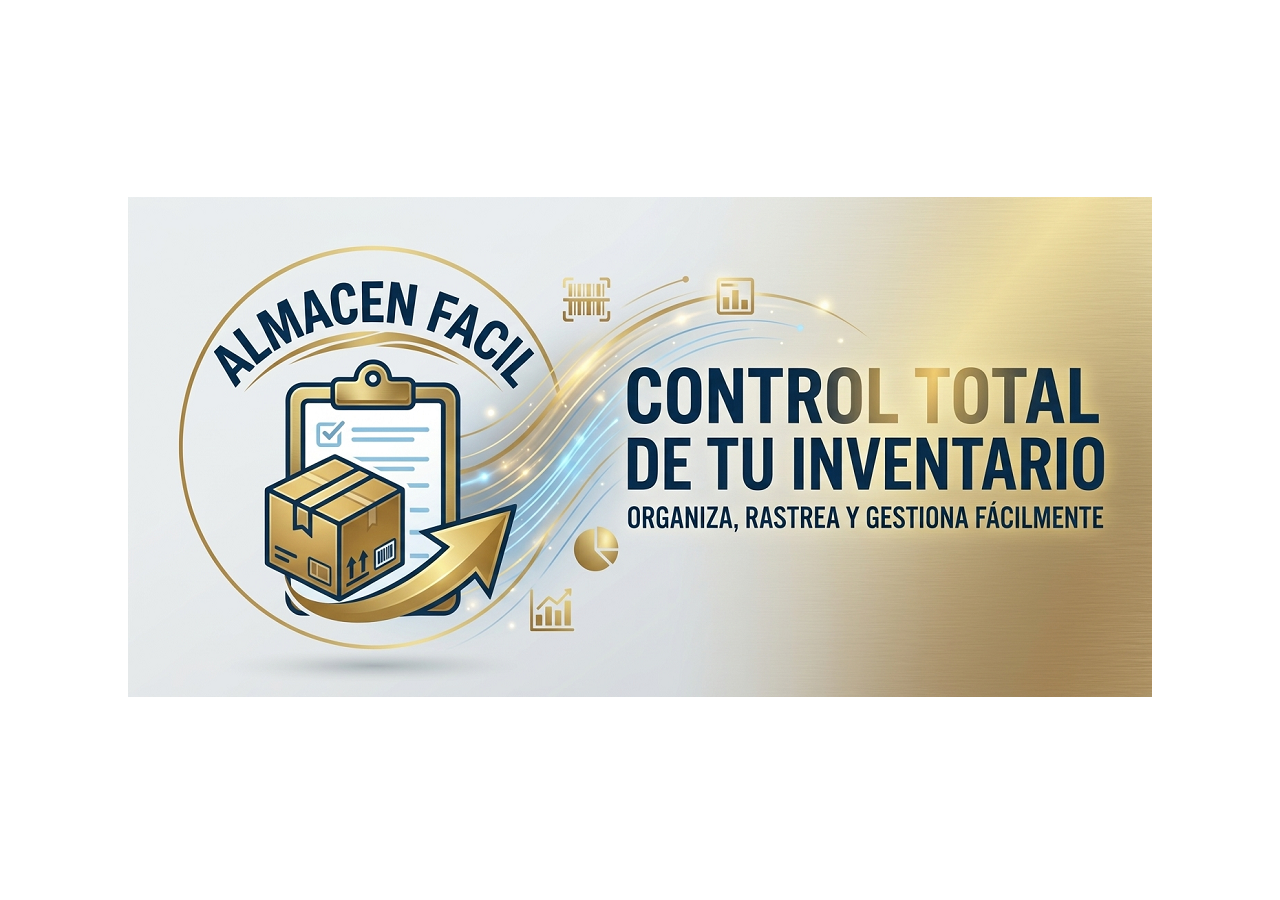
<file: index.html>
<!doctype html>
<html lang="es">
<head>
<meta charset="utf-8">
<meta name="viewport" content="width=device-width, initial-scale=1">
<meta name="theme-color" content="#0D518C">
<meta name="description" content="Organiza y gestiona fácilmente tus listas de inventario.">
<meta name="apple-mobile-web-app-capable" content="yes">
<meta name="apple-mobile-web-app-status-bar-style" content="default">

<link rel="manifest" href="manifest.json">
<link rel="icon" href="logo.png" type="image/png">
<link rel="apple-touch-icon" href="logo.png">
<link rel="stylesheet" href="style.css">
<link rel="stylesheet" href="gemini.css">
<title>Almacén Fácil</title>

</head>
<body>

<div id="welcomeScreen" class="welcome-screen">

  <div class="welcome-content" >

    <img src="splash.png" id="enterBtn"  alt="Gallery Entrance">

  </div>
</div>

<header>
  <button id="back" class="hbtn" data-a="back" hidden aria-label="Volver" data-i18n-aria-label="back">◀</button>
  <h1 id="title" data-i18n="appTitle">Almacén Fácil 📦</h1>
  <span id="headerSpacer" class="header-spacer" hidden aria-hidden="true"></span>
</header>

<main id="app"></main>

<div id="modal" hidden></div>

<div id="listen" hidden>
  <div class="mic-stage">
    <span class="mic-ring" aria-hidden="true"></span>
    <span class="mic-ring" aria-hidden="true"></span>
    <div class="bigmic">🎤</div>
  </div>
  <p data-i18n-html="listening">Escuchando…<br>Hable ahora</p>
  <button class="big gray" style="max-width:360px" id="listen-cancel" data-i18n="cancel">Cancelar</button>
</div>

<div id="toast" hidden></div>

<footer>v. 1.4 - Guillermo R Monroy 2026</footer>

<script src="i18n.js"></script>
<script src="script.js"></script>
<script  src="stock.js"></script>
<script>
  if ('serviceWorker' in navigator) {
    window.addEventListener('load', () => {
      navigator.serviceWorker.register('./sw.js')
        .catch(error => console.error('Service worker registration failed:', error));
    });
  }
</script>
</body>
</html>
</file>
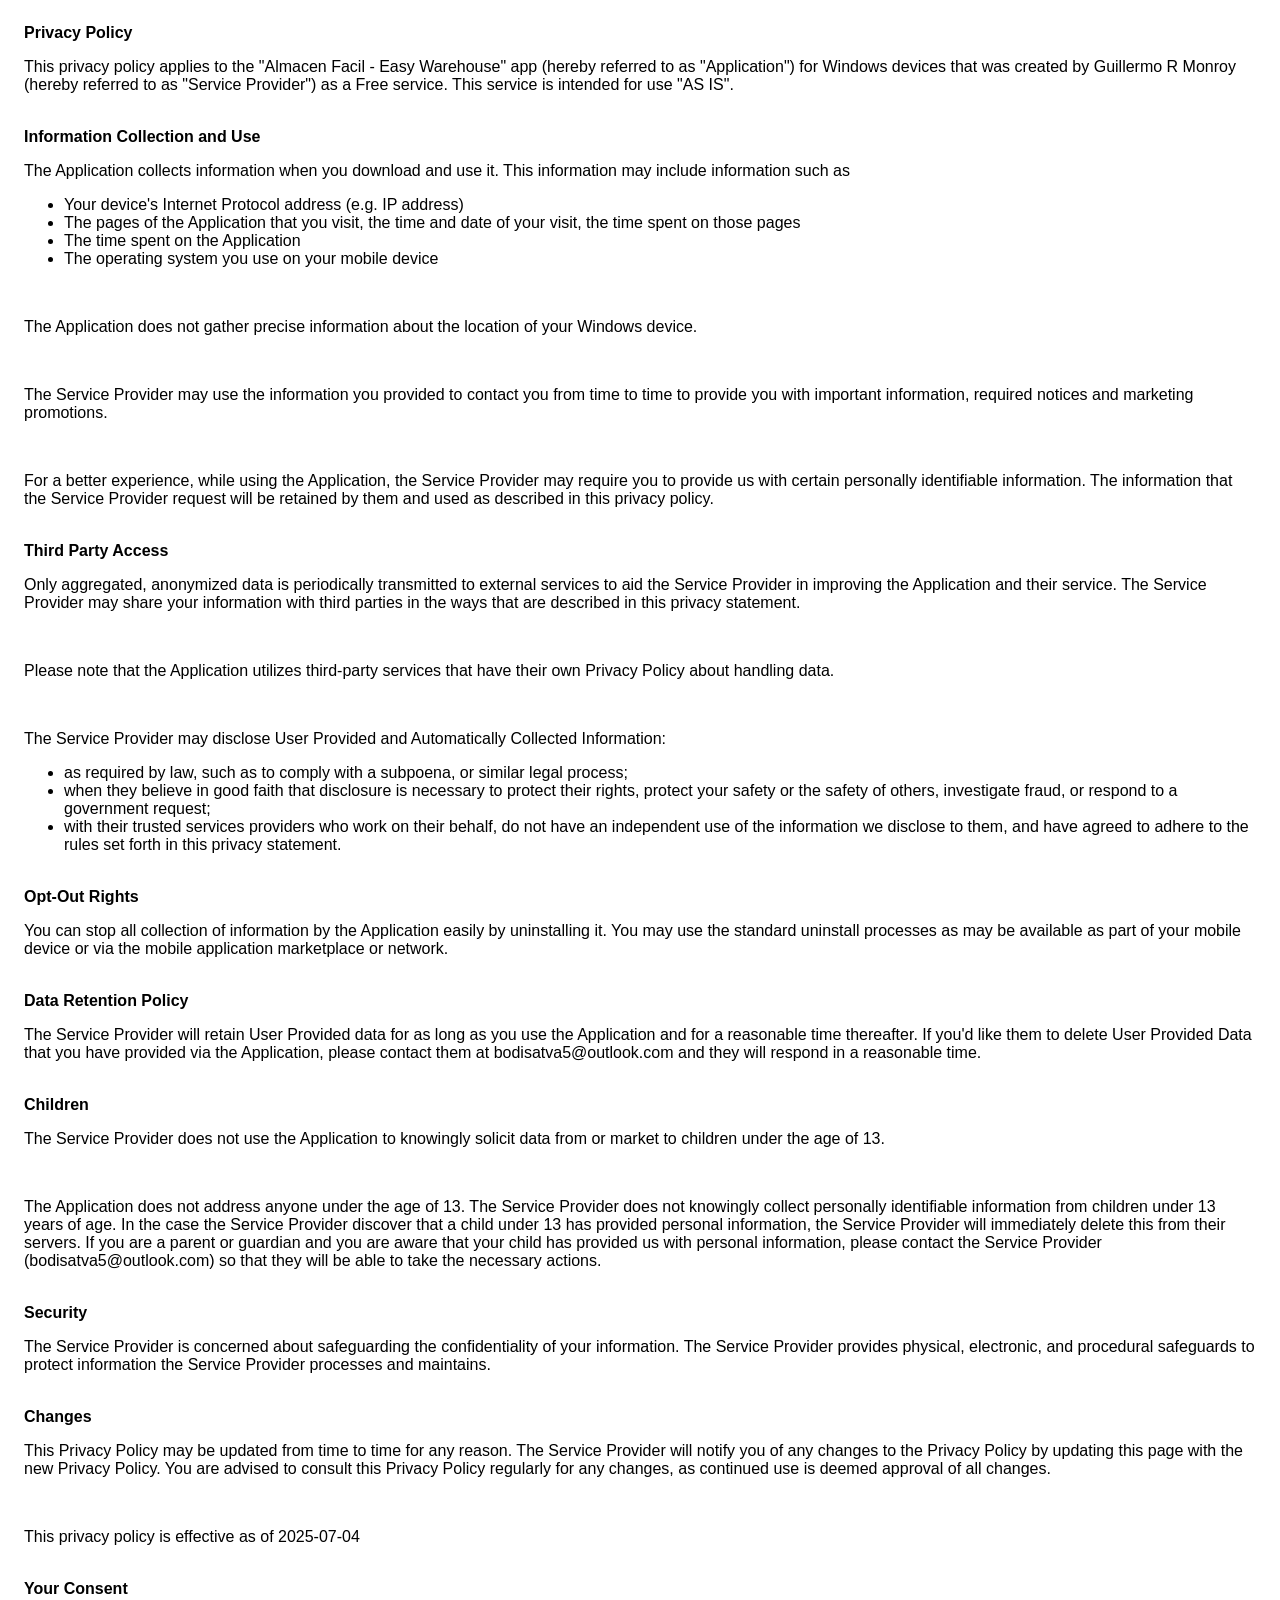
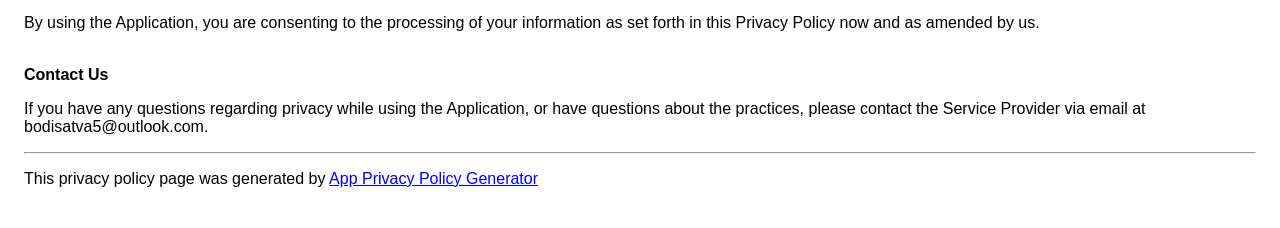
<file: privacy.html>
<!DOCTYPE html>
    <html>
    <head>
      <meta charset='utf-8'>
      <meta name='viewport' content='width=device-width'>
      <title>Privacy Policy</title>
      <style> body { font-family: 'Helvetica Neue', Helvetica, Arial, sans-serif; padding:1em; } </style>
    </head>
    <body>
    <strong>Privacy Policy</strong><p>This privacy policy applies to the "Almacen Facil - Easy Warehouse" app (hereby referred to as "Application") for Windows devices that was created by Guillermo R Monroy (hereby referred to as "Service Provider") as a Free service. This service is intended for use "AS IS".</p><br><strong>Information Collection and Use</strong><p>The Application collects information when you download and use it. This information may include information such as </p><ul><li>Your device's Internet Protocol address (e.g. IP address)</li><li>The pages of the Application that you visit, the time and date of your visit, the time spent on those pages</li><li>The time spent on the Application</li><li>The operating system you use on your mobile device</li></ul><p></p><br><p>The Application does not gather precise information about the location of your Windows device.</p><div style="display: none;"><p>The Application collects your device's location, which helps the Service Provider determine your approximate geographical location and make use of in below ways:</p><ul><li>Geolocation Services: The Service Provider utilizes location data to provide features such as personalized content, relevant recommendations, and location-based services.</li><li>Analytics and Improvements: Aggregated and anonymized location data helps the Service Provider to analyze user behavior, identify trends, and improve the overall performance and functionality of the Application.</li><li>Third-Party Services: Periodically, the Service Provider may transmit anonymized location data to external services. These services assist them in enhancing the Application and optimizing their offerings.</li></ul></div><br><p>The Service Provider may use the information you provided to contact you from time to time to provide you with important information, required notices and marketing promotions.</p><br><p>For a better experience, while using the Application, the Service Provider may require you to provide us with certain personally identifiable information. The information that the Service Provider request will be retained by them and used as described in this privacy policy.</p><br><strong>Third Party Access</strong><p>Only aggregated, anonymized data is periodically transmitted to external services to aid the Service Provider in improving the Application and their service. The Service Provider may share your information with third parties in the ways that are described in this privacy statement.</p><div><br><p>Please note that the Application utilizes third-party services that have their own Privacy Policy about handling data. </p></div><br><p>The Service Provider may disclose User Provided and Automatically Collected Information:</p><ul><li>as required by law, such as to comply with a subpoena, or similar legal process;</li><li>when they believe in good faith that disclosure is necessary to protect their rights, protect your safety or the safety of others, investigate fraud, or respond to a government request;</li><li>with their trusted services providers who work on their behalf, do not have an independent use of the information we disclose to them, and have agreed to adhere to the rules set forth in this privacy statement.</li></ul><p></p><br><strong>Opt-Out Rights</strong><p>You can stop all collection of information by the Application easily by uninstalling it. You may use the standard uninstall processes as may be available as part of your mobile device or via the mobile application marketplace or network.</p><br><strong>Data Retention Policy</strong><p>The Service Provider will retain User Provided data for as long as you use the Application and for a reasonable time thereafter. If you'd like them to delete User Provided Data that you have provided via the Application, please contact them at bodisatva5@outlook.com and they will respond in a reasonable time.</p><br><strong>Children</strong><p>The Service Provider does not use the Application to knowingly solicit data from or market to children under the age of 13.</p><div><br><p>The Application does not address anyone under the age of 13.
The Service Provider does not knowingly collect personally
identifiable information from children under 13 years of age. In the case
the Service Provider discover that a child under 13 has provided
personal information, the Service Provider will immediately
delete this from their servers. If you are a parent or guardian
and you are aware that your child has provided us with
personal information, please contact the Service Provider (bodisatva5@outlook.com) so that
they will be able to take the necessary actions.</p></div><!----><br><strong>Security</strong><p>The Service Provider is concerned about safeguarding the confidentiality of your information. The Service Provider provides physical, electronic, and procedural safeguards to protect information the Service Provider processes and maintains.</p><br><strong>Changes</strong><p>This Privacy Policy may be updated from time to time for any reason. The Service Provider will notify you of any changes to the Privacy Policy by updating this page with the new Privacy Policy. You are advised to consult this Privacy Policy regularly for any changes, as continued use is deemed approval of all changes.</p><br><p>This privacy policy is effective as of 2025-07-04</p><br><strong>Your Consent</strong><p>By using the Application, you are consenting to the processing of your information as set forth in this Privacy Policy now and as amended by us.</p><br><strong>Contact Us</strong><p>If you have any questions regarding privacy while using the Application, or have questions about the practices, please contact the Service Provider via email at bodisatva5@outlook.com.</p><hr><p>This privacy policy page was generated by <a href="https://app-privacy-policy-generator.nisrulz.com/" target="_blank" rel="noopener noreferrer">App Privacy Policy Generator</a></p>
    </body>
    </html>
</file>
<file: style.css>
@font-face {
font-family: "Offside Regular";
src: url("Offside-Regular.ttf") format("truetype");
}

:root {
  /* Material Design 3 Palette (extracted from image) */
  --md-primary: #0D518C;          /* Deep Blue */
  --md-primary-container: #E1EFFB;
  --md-on-primary: #FFFFFF;

  --md-secondary: #169EF2;        /* Vibrant Cyan Blue */
  --md-secondary-container: #D9F0FE;
  --md-on-secondary: #FFFFFF;

  --md-tertiary: #FEB85E;         /* Warm Amber */
  --md-tertiary-container: #FFF2DF;
  --md-on-tertiary: #401E12;

  --md-bg: #F2EBDC;               /* Off-white / Warm Light Cream */
  --md-on-bg: #401E12;            /* Deep Dark Brown / Ink */

  --md-surface: #FFFFFF;
  --md-surface-variant: #E8DFCE;
  --md-on-surface: #401E12;
  --md-on-surface-variant: #6E5B52;

  --md-outline: #D6C9B3;
  --md-error: #ba4d1a;
  --md-on-error: #FFFFFF;

  /* Legacy variable mapping for compatibility */
  --bg: var(--md-bg);
  --ink: var(--md-on-bg);
  --green: #43660b;
  --green-d: rgb(138, 199, 102);
  --red: var(--md-error);
  --blue: var(--md-secondary);
  --amber: var(--md-tertiary);
  --gray: var(--md-on-surface-variant);
  --line: var(--md-outline);
  --card: var(--md-surface);

  --radius-s: 8px;
  --radius-m: 16px;
  --radius-l: 24px;
  --radius-xl: 28px;
  --radius-full: 9999px;

  --shadow-1: 0 1px 3px rgba(64, 30, 18, 0.4), 0 1px 2px rgba(64, 30, 18, 0.12);
  --shadow-2: 0 4px 12px rgba(64, 30, 18, 0.5), 0 2px 4px rgba(64, 30, 18, 0.08);
  --shadow-3: 0 8px 24px rgba(13, 81, 140, 0.7);

  /* Color del encabezado: pantalla principal */
  --header-bg: var(--md-primary);
}

/* Pantalla de productos de una lista (script.js agrega la clase "list-view" al body) */
body.list-view {
  --header-bg: var(--green);           /* Verde oscuro */
}

* {
  box-sizing: border-box;
}

html {
  -webkit-text-size-adjust: 100%;
}

body {
  margin: 0;
  font-family: "Offside Regular", sans-serif;
  font-weight: 400;
  font-style: normal;
  font-size: 16px;
  line-height: 1.5;
  background-color: var(--md-bg);
  background-image: url('cubes.png');
  color: var(--md-on-bg);
  -webkit-font-smoothing: antialiased;
}

/* ---------- Top App Bar ---------- */
header {
  position: sticky;
  top: 0;
  z-index: 10;
  background-color: var(--header-bg);
  transition: background-color 0.25s ease;
  color: var(--md-on-primary);
  padding: 1px 0px;
  display: flex;
  align-items: center;
  gap: 2px;
  min-height: 50px;
  box-shadow: var(--shadow-2);
}

header h1 {
  font-size: 28px;
  font-weight: 700;
  margin: 0;
  flex: 1;
  overflow: hidden;
  text-overflow: ellipsis;
  white-space: nowrap;
  text-align: center;
  letter-spacing: -0.2px;
}

.hbtn {
  background: rgba(255, 255, 255, 0.18);
  color: #ffffff;
  font-weight: 700;
  border-radius: 0px !important;
  padding: 0;
  width: 55px;
  height: 60px;
  font-size: 25px;
  box-shadow: var(--shadow-1);
  align-items: center;
  justify-content: center;
  border: none;
  transition: background-color 0.2s ease, transform 0.1s ease;
}

.hbtn:active {
  background: rgba(255, 255, 255, 0.32);
  transform: scale(0.95);
}

/* ---------- Layout Main Container ---------- */
main {
  padding: 20px 16px 32px;
  max-width: 640px;
  margin: 0 auto;
  background-color: rgb(255, 255, 255, 0.3);
}

h2 {
  font-size: 24px;
  font-weight: 700;
  color: var(--md-on-tertiary);
  margin: 20px 0 14px;
  text-align: center;
}

/* ---------- Material Buttons ---------- */
button {
  font: inherit;
  font-weight: 600;
  border: 0;
  border-radius: var(--radius-xl);
  padding: 10px 24px;
  min-height: 48px;
  cursor: pointer;
  color: #ffffff;
  
  align-items: center;
  justify-content: center;
  gap: 8px;
  -webkit-tap-highlight-color: transparent;
  transition: background-color 0.2s ease, box-shadow 0.2s ease, transform 0.1s ease;
  box-shadow: var(--shadow-1);
}

button:active {
  transform: scale(0.98);
  filter: brightness(0.92);
}

.big {
  display: flex;
  width: 100%;
  max-width: 100%;
  margin: 14px 0;
  font-size: 18px;
  font-weight: 700;
  padding: 10px 24px;
  border-radius: var(--radius-m);
}

.green, .primary {
  background-color:var(--green);
  color: var(--md-on-primary);
}

.blue, .secondary {
  background-color: var(--md-secondary);
  color: var(--md-on-secondary);
}

.blue2, .secondary2 {
  background-color: var(--md-primary);
  color: var(--md-on-secondary);
  margin-top: 40px;
}

.amber, .tertiary {
  background-color: var(--md-tertiary);
  color: var(--md-on-tertiary);
}

.red {
  background-color: var(--md-error);
  color: var(--md-on-error);
}

.gray {
  background-color: var(--md-surface-variant);
  color: var(--md-on-surface);
  box-shadow: none;
}

.mic {
  font-size: 18px;
  padding: 10px 20px;
  border-radius: var(--radius-l);
  box-shadow: var(--shadow-2);
}

.link {
  display: flex;
  width: 98%;
  background: white;
  color: var(--md-primary);
  font-weight: 600;
  font-size: 18px;
  text-decoration: none;
  margin-top: 50px;
  min-height: 48px;
  box-shadow: none;
  border-radius: var(--radius-m);
}
.link2 {
  display: flex;
  width: 100%;
  background: white;
  color: var(--md-on-tertiary);
  font-weight: 600;
  font-size: 20px;
  text-decoration: none;
  margin-bottom: 30px;
  min-height: 48px;
  box-shadow: none;
  border-radius: var(--radius-m);
}

.link:hover, .link:active {
  background: rgba(13, 81, 140, 0.08);
}

/* ---------- Text Inputs & Search ---------- */
input {
  font: inherit;
  font-size: 14px;
  width: 100%;
  padding: 12px 18px;
  border: 2px solid var(--md-outline);
  border-radius: var(--radius-xl);
  background-color: var(--md-surface);
  color: var(--md-on-surface);
  min-height: 50px;
  transition: border-color 0.2s ease, box-shadow 0.2s ease;
}

input:focus {
  outline: none;
  border-color: var(--md-primary);
  box-shadow: 0 0 0 3px rgba(13, 81, 140, 0.15);
}

label {
  display: block;
  font-weight: 700;
  font-size: 15px;
  color: var(--md-on-surface);
  margin: 16px 0 8px;
}

.inrow {
  display: flex;
  gap: 10px;
  margin: 12px 0;
  align-items: center;
}

.inrow button {
  flex: none;
  background-color: var(--md-on-surface-variant);
  font-weight: 700;
  border-radius: var(--radius-xl);
  padding: 0 20px;
  min-height: 50px;
}

/* ---------- Cards (List & Product Items) ---------- */
.card {
  display: flex;
  width: 100%;
  justify-content: space-between;
  align-items: center;
  gap: 12px;
  text-align: left;
  background-color: var(--md-surface);
  color: var(--md-on-surface);
  border: 1px solid var(--md-outline);
  border-radius: var(--radius-m);
  padding: 10px 15px;
  margin: 10px 0;
  min-height: 50px;
  box-shadow: var(--shadow-1);
  transition: transform 0.15s ease, box-shadow 0.15s ease;
}

.card:active {
  transform: translateY(1px);
  box-shadow: var(--shadow-1);
}

.cn {
  font-size: 18px;
  font-weight: 700;
  color: var(--md-on-surface);
}

.cs {
  background-color: var(--md-tertiary-container);
  color: var(--md-on-tertiary);
  font-size: 15px;
  
  padding: 3px 12px;
  border-radius: var(--radius-full);
  white-space: nowrap;
}

.empty {
  text-align: center;
  color: var(--md-on-surface-variant);
  padding: 32px 16px;
  font-size: 16px;
  line-height: 1.6;
  background-color: rgba(255, 255, 255, 0.5);
  border-radius: var(--radius-m);
  border: 1px dashed var(--md-outline);
}

.row {
  background-color: var(--md-surface);
  border: 1px solid var(--md-outline);
  border-radius: var(--radius-m);
  padding: 10px 15px;
  margin: 10px 0;
  box-shadow: var(--shadow-1);
}

.rowtop {
  display: flex;
  justify-content: space-between;
  align-items: center;
  gap: 8px;
}

.iname {
  font-size: 19px;
  font-weight: 700;
  color: var(--md-on-surface);
  word-break: break-word;
}

.iname small {
  display: block;
  font-size: 14px;
  font-weight: 500;
  color: var(--md-on-surface-variant);
  margin-top: 2px;
}

.ico {
  background-color: var(--md-surface-variant);
  color: var(--md-on-surface);
  min-height: 35px;
  min-width: 50px;
  padding: 5px 12px;
  border-radius: var(--radius-m);
  font-size: 16px;
  box-shadow: none;
}

/* ---------- Quantity Stepper ---------- */
.qty {
  display: flex;
  align-items: center;
  justify-content: center;
  gap: 16px;
  margin-top: 10px;
}

.qb {
  width: 60px;
  height: 40px;
  min-height: 40px;
  border-radius: var(--radius-full);
  font-size: 24px;
  font-weight: 700;
  padding: 0;
  display: flex;
  align-items: center;
  justify-content: center;
  box-shadow: var(--shadow-1);
}

.minus {
  background-color: var(--md-tertiary);
  color: var(--md-on-tertiary);
}

.plus {
  background-color: var(--green);
  color: var(--md-on-primary);
}

.n {
  min-width: 60px;
  text-align: center;
  font-size: 26px;
  font-weight: 800;
  color: var(--md-on-surface);
}

.n.zero {
  color: var(--md-error);
}

.qty input {
  width: 100px;
  text-align: center;
  font-size: 24px;
  font-weight: 800;
  padding: 6px;
  border-radius: var(--radius-m);
}

/* ---------- Floating Action Button (FAB) ---------- */
.fab {
  display: flex;
  align-items: center;
  justify-content: center;
  width: 100%;
  max-width: 640px;
  margin: 20px auto 0;
  background-color: var(--green-d);
  color: white;
  font-size: 20px;
  font-weight: 700;
  min-height: 50px;
  border-radius: var(--radius-xl);
  box-shadow: var(--shadow-2);
  letter-spacing: 0.2px;
}

.fab:active {
  transform: scale(0.98);
}

/* ---------- Modals & Bottom Sheet ---------- */
#modal {
  position: fixed;
  inset: 0;
  background: rgba(64, 30, 18, 0.45);
  backdrop-filter: blur(2px);
  -webkit-backdrop-filter: blur(2px);
  z-index: 20;
  display: flex;
  align-items: flex-end;
  justify-content: center;
}

#modal[hidden],
#listen[hidden],
#toast[hidden] {
  display: none;
}

.sheet {
  background-color: var(--md-bg);
  width: 100%;
  max-width: 640px;
  max-height: 90vh;
  overflow: auto;
  border-radius: 28px 28px 0 0;
  padding: 16px 20px 32px;
  box-shadow: 0 -4px 24px rgba(64, 30, 18, 0.2);
  animation: slideUp 0.25s cubic-bezier(0, 0, 0.2, 1);
}

.sheet::before {
  content: "";
  display: block;
  width: 36px;
  height: 4px;
  background-color: var(--md-outline);
  border-radius: 2px;
  margin: 0 auto 16px;
}

.sheet h2 {
  margin-top: 4px;
  margin-bottom: 16px;
  text-align: center;
  font-size: 20px;
}

@keyframes slideUp {
  from { transform: translateY(100%); }
  to { transform: translateY(0); }
}

/* ---------- Voice Modal ---------- */
#listen {
  position: fixed;
  inset: 0;
  background: linear-gradient(145deg, #0D518C 0%, #169EF2 100%);
  color: #ffffff;
  z-index: 30;
  display: flex;
  flex-direction: column;
  align-items: center;
  justify-content: center;
  gap: 24px;
  text-align: center;
  padding: 32px 24px;
}

#listen .bigmic {
  font-size: 80px;
  animation: pulse 1.2s infinite;
  background: rgba(255, 255, 255, 0.2);
  width: 140px;
  height: 140px;
  border-radius: 50%;
  display: flex;
  align-items: center;
  justify-content: center;
  box-shadow: 0 0 30px rgba(255, 255, 255, 0.3);
}

#listen p {
  font-size: 26px;
  font-weight: 700;
  margin: 0;
  letter-spacing: -0.3px;
}

@keyframes pulse {
  0%, 100% { transform: scale(1); }
  50% { transform: scale(1.12); }
}

/* ---------- Snackbar / Toast ---------- */
#toast {
  position: fixed;
  left: 20px;
  right: 20px;
  bottom: 32px;
  max-width: 600px;
  margin: 0 auto;
  background-color: var(--md-on-bg);
  color: var(--md-bg);
  padding: 14px 20px;
  border-radius: var(--radius-m);
  z-index: 40;
  text-align: center;
  font-size: 15px;
  font-weight: 600;
  box-shadow: var(--shadow-2);
}

/* ---------- Footer ---------- */
footer {
  font-weight: 500;
  color: var(--md-on-surface);
  text-align: center;
  margin: 20px 0 ;
}

.welcome-screen {
    width: 100%;
    height: 100%;
  position: fixed;
  align-items: center;
  z-index: 9999;
    background-color: white;
    display: flex;
    justify-content: center;
}

.welcome-content{
    object-fit: cover;

}

.welcome-content img {
  width: 100%;
    height: 100%;
  align-items: center;
    max-width: 1024px;
}

.welcome-screen.fade-out {
  opacity: 0;
  transition: opacity 0.9s ease;
}

/* Chrome, Edge, Safari and Opera */
*::-webkit-scrollbar {
  width: 12px;
  height: 12px;
}

*::-webkit-scrollbar-track {
  background-color: #fffbeb;
  border-radius: 6px;
  border: 1px solid #fde68a;
}
*::-webkit-scrollbar-track:hover { background-color: #fef3c7; }
*::-webkit-scrollbar-track:active { background-color: #fde68a; }

*::-webkit-scrollbar-thumb {
  background-color: #f59e0b;
  /* a transparent border with background-clip makes a gap around the thumb */
  border: 1px solid transparent;
  background-clip: padding-box;
  border-radius: 6px;
  min-height: 30px;
  min-width: 30px;
}
*::-webkit-scrollbar-thumb:hover { background-color: #d97706; }
*::-webkit-scrollbar-thumb:active { background-color: #92400e; }

*::-webkit-scrollbar-corner { background-color: #fffbeb; }
*::-webkit-scrollbar-button { display: none; }

/* Firefox: only a thumb and track colour and a width keyword. Kept inside @supports,
   because Chrome and Edge 121+ ignore all the rules above once scrollbar-color is set. */
@supports not selector(::-webkit-scrollbar) {
  * {
    scrollbar-width: auto;
    scrollbar-color: #f59e0b #fffbeb;
  }
}
</file>
<file: gemini.css>
/* Softer Material elevation */
:root {
  --shadow-1: 0 1px 2px rgba(64, 30, 18, 0.12), 0 1px 3px rgba(64, 30, 18, 0.08);
  --shadow-2: 0 3px 8px rgba(64, 30, 18, 0.16), 0 1px 3px rgba(64, 30, 18, 0.10);
  --shadow-3: 0 8px 20px rgba(13, 81, 140, 0.22);
}

/* Instant skip when welcomeSeen is set in sessionStorage */
html.skip-welcome #welcomeScreen {
  display: none !important;
}

/* Top App Bar balance & rounded back control */
.hbtn {
  border-radius: var(--radius-m) !important;
  margin-left: 16px;
  width: 75px;
  height: 48px;
  min-height: 48px;
}

.header-spacer {
  width: 54px;
  flex: none;
}

/* Reserve space at bottom of list view so Extended FAB never covers items */
body.list-view main {
  padding-bottom: 60px;
}

/* Material 3 Filter Chips */
.chip-row {
  display: flex;
  gap: 18px;
  overflow-x: auto;
  padding: 4px 12px 12px;
  scrollbar-width: none;
  margin-top:37px;
}

.chip-row::-webkit-scrollbar {
  display: none;
}

.chip {
  flex: none;
  min-height: 36px;
  padding: 6px 14px;
  border-radius: var(--radius-s);
  background-color: var(--md-surface);
  color: var(--md-on-surface);
  border: 1px solid var(--md-outline);
  font-size: 14px;
  font-weight: 600;
  box-shadow: none;
}

.chip.active {
  background-color: var(--md-primary-container);
  color: var(--md-primary);
  border-color: var(--md-primary);
}

.chip.warn.active {
  background-color: var(--md-tertiary-container);
  color: var(--md-on-tertiary);
  border-color: var(--md-tertiary);
}

/* Low-stock & zero-stock visual cues */
.row.low-stock {
  border-left: 4px solid var(--md-tertiary);
}

.row.out-stock {
  border-left: 4px solid var(--md-error);
}

.stock-badge {
  display: inline-block;
  margin-left: 8px;
  padding: 2px 8px;
  border-radius: var(--radius-full);
  font-size: 12px;
  font-weight: 700;
  vertical-align: middle;
}

.stock-badge.low {
  background-color: var(--md-tertiary-container);
  color: var(--md-on-tertiary);
}

.stock-badge.out {
  background-color: rgba(186, 77, 26, 0.14);
  color: var(--md-error);
}

.n.low {
  color: #b56500;
}

.n.bump {
  transform: scale(1.16);
  transition: transform 0.18s cubic-bezier(0.2, 0, 0, 1);
}

/* Extended Floating Action Button */
.fab {
  position: fixed;
  right: 30px;
  bottom: 60px;
  width: auto;
  max-width: calc(100% - 32px);
  border-radius: var(--radius-l);
  color: white;
  font-size: 20px;
  z-index: 15;
}

/* Concentric Ripple Rings on Listening Overlay */
.mic-stage {
  position: relative;
  width: 180px;
  height: 180px;
  display: flex;
  align-items: center;
  justify-content: center;
}

.mic-ring {
  position: absolute;
  width: 140px;
  height: 140px;
  border-radius: 50%;
  border: 2px solid rgba(255, 255, 255, 0.55);
  animation: micRipple 2.1s infinite ease-out;
  pointer-events: none;
}

.mic-ring:nth-child(2) {
  animation-delay: 1.05s;
}

#listen .bigmic {
  position: relative;
  z-index: 2;
}

@keyframes micRipple {
  0% {
    transform: scale(0.95);
    opacity: 0.75;
  }
  100% {
    transform: scale(1.55);
    opacity: 0;
  }
}

.sheet {
  overscroll-behavior: contain;
}
</file>
